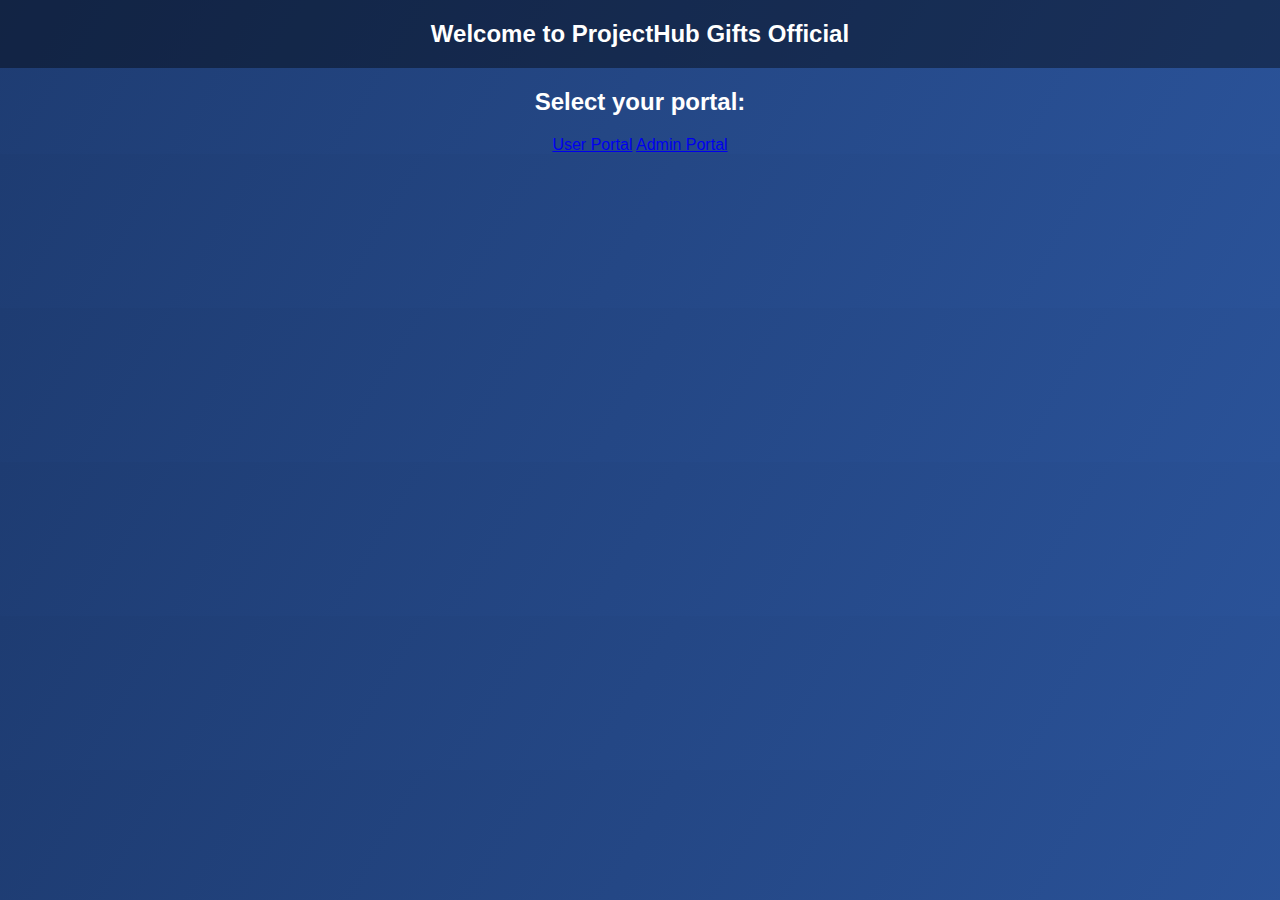
<file: index.html>
<!DOCTYPE html>
<html lang="en">
<head>
  <meta charset="UTF-8">
  <meta name="viewport" content="width=device-width, initial-scale=1.0">
  <title>ProjectHub Gifts Official</title>
  <link rel="stylesheet" href="style.css">
</head>
<body>
  <header>Welcome to ProjectHub Gifts Official</header>
  <main>
    <h2>Select your portal:</h2>
    <a href="user.html" class="button">User Portal</a>
    <a href="admin.html" class="button">Admin Portal</a>
  </main>
</body>
</html>
</file>
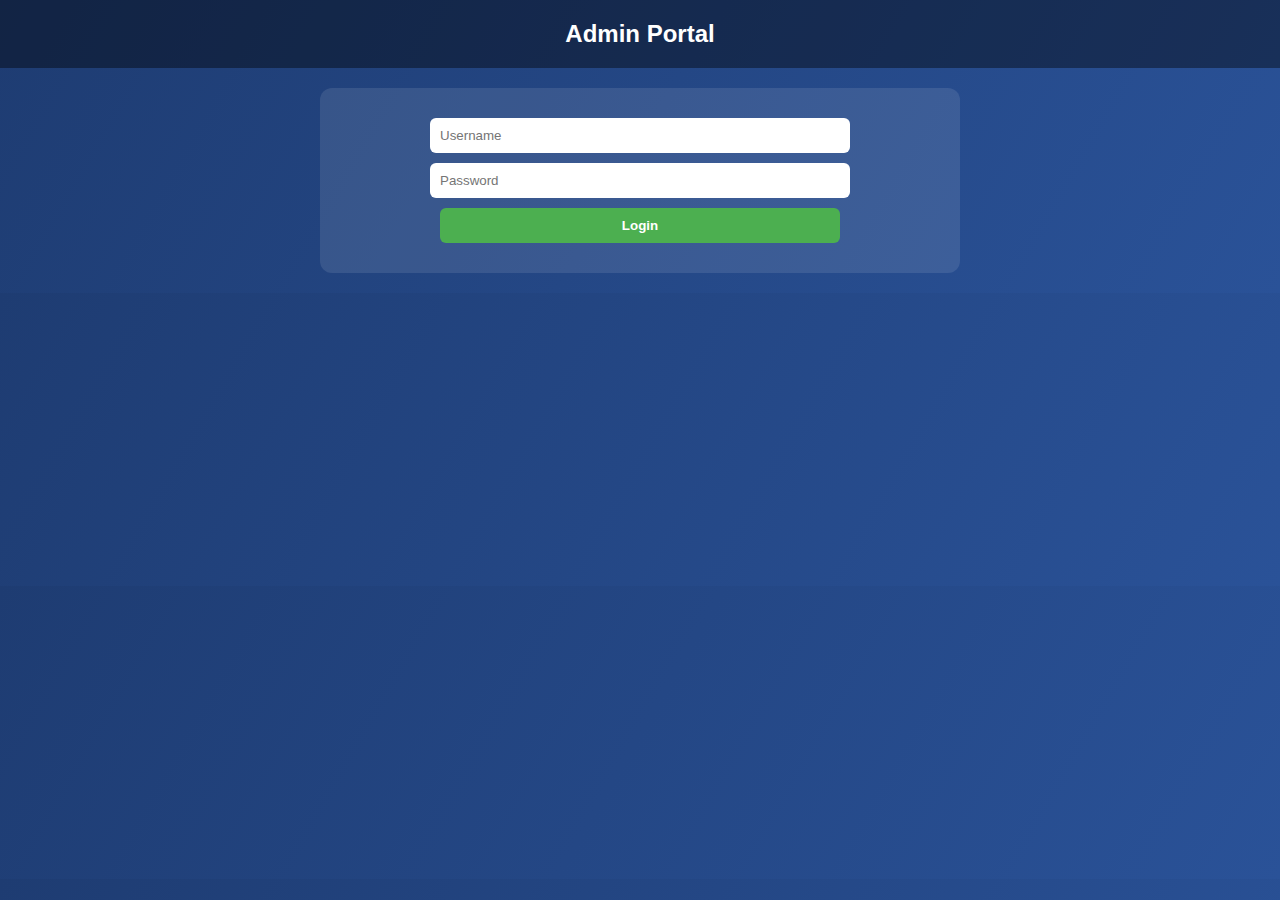
<file: admin.html>
<!DOCTYPE html>
<html lang="en">
<head>
  <meta charset="UTF-8">
  <meta name="viewport" content="width=device-width, initial-scale=1.0">
  <title>Admin Portal</title>
  <link rel="stylesheet" href="style.css">
</head>
<body>
  <header>Admin Portal</header>

  <div class="container" id="loginContainer">
    <form id="loginForm">
      <input id="adminUsername" placeholder="Username">
      <input id="adminPassword" type="password" placeholder="Password">
      <button type="submit">Login</button>
    </form>
    <p id="loginError" style="display:none; color:red;">Invalid login</p>
  </div>

  <div class="container" id="dashboard" style="display:none;">
    <h2>Latest Requests</h2>
    <table id="requestsTable">
      <thead><tr><th>User</th><th>Gamepass</th><th>Chat</th></tr></thead>
      <tbody></tbody>
    </table>

    <h2>Chat</h2>
    <div id="chatBox" class="chat-box"></div>
    <input id="adminMsg" placeholder="Type a message">
    <button id="sendBtn">Send</button>
  </div>

  <script type="module" src="admin.js"></script>
</body>
</html>
</file>
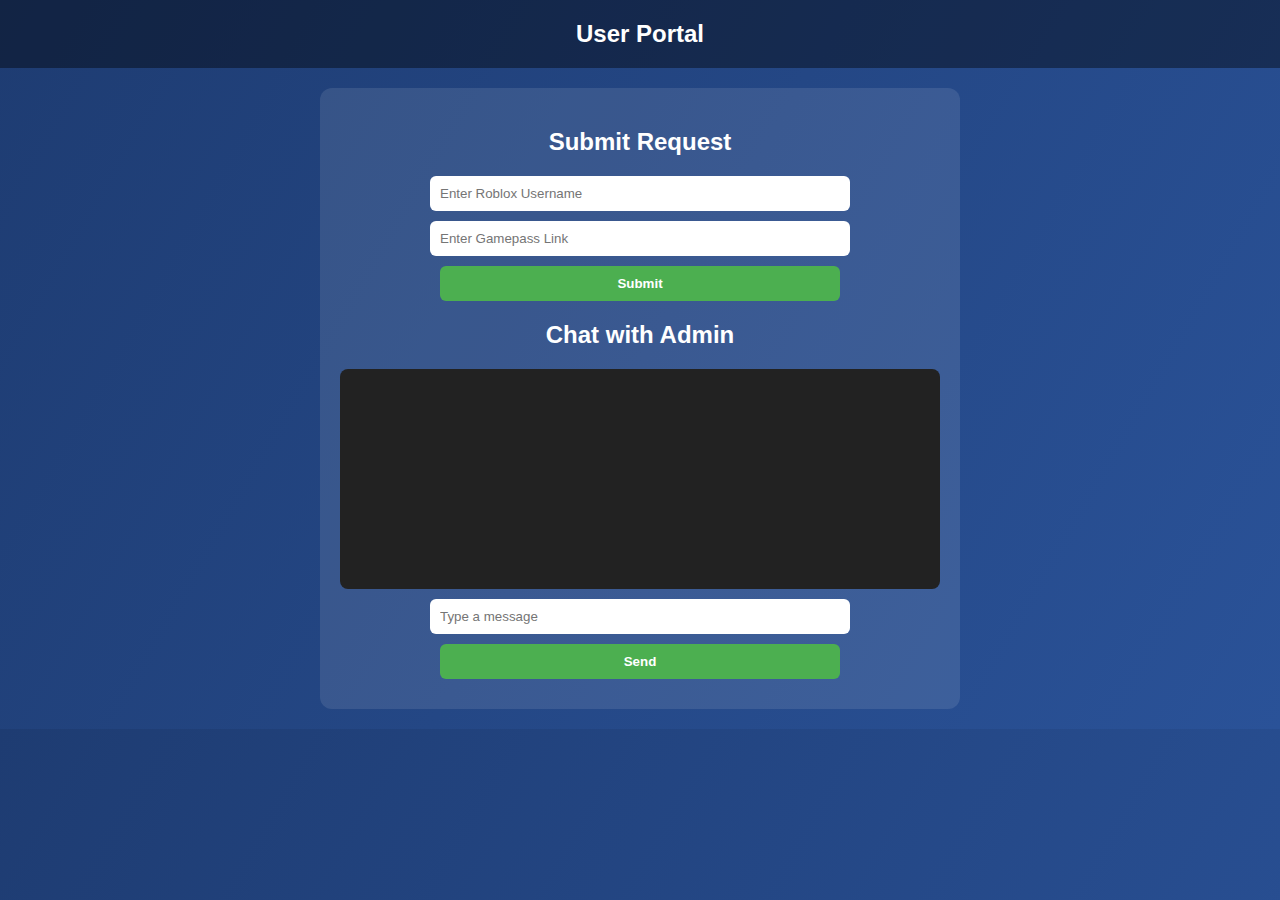
<file: user.html>
<!DOCTYPE html>
<html lang="en">
<head>
  <meta charset="UTF-8">
  <meta name="viewport" content="width=device-width, initial-scale=1.0">
  <title>User Portal</title>
  <link rel="stylesheet" href="style.css">
</head>
<body>
  <header>User Portal</header>
  <div class="container">
    <h2>Submit Request</h2>
    <input id="username" placeholder="Enter Roblox Username">
    <input id="gamepass" placeholder="Enter Gamepass Link">
    <button id="submitBtn">Submit</button>

    <h2>Chat with Admin</h2>
    <div id="chatBox" class="chat-box"></div>
    <input id="messageInput" placeholder="Type a message">
    <button id="sendBtn">Send</button>
  </div>

  <script type="module" src="user.js"></script>
</body>
</html>
</file>
<file: style.css>
body {
  font-family: Arial, sans-serif;
  background: linear-gradient(120deg, #1e3c72, #2a5298);
  color: #fff;
  text-align: center;
  margin: 0;
  padding: 0;
}

header {
  padding: 20px;
  background: rgba(0,0,0,0.4);
  font-size: 24px;
  font-weight: bold;
}

.container {
  background: rgba(255,255,255,0.1);
  margin: 20px auto;
  padding: 20px;
  width: 90%;
  max-width: 600px;
  border-radius: 12px;
}

input, button {
  display: block;
  margin: 10px auto;
  padding: 10px;
  width: 90%;
  max-width: 400px;
  border-radius: 6px;
  border: none;
}

button {
  background: #4CAF50;
  color: white;
  font-weight: bold;
  cursor: pointer;
}

button:hover {
  background: #45a049;
}

.chat-box {
  background: #222;
  height: 200px;
  overflow-y: auto;
  padding: 10px;
  border-radius: 8px;
  text-align: left;
}
</file>
